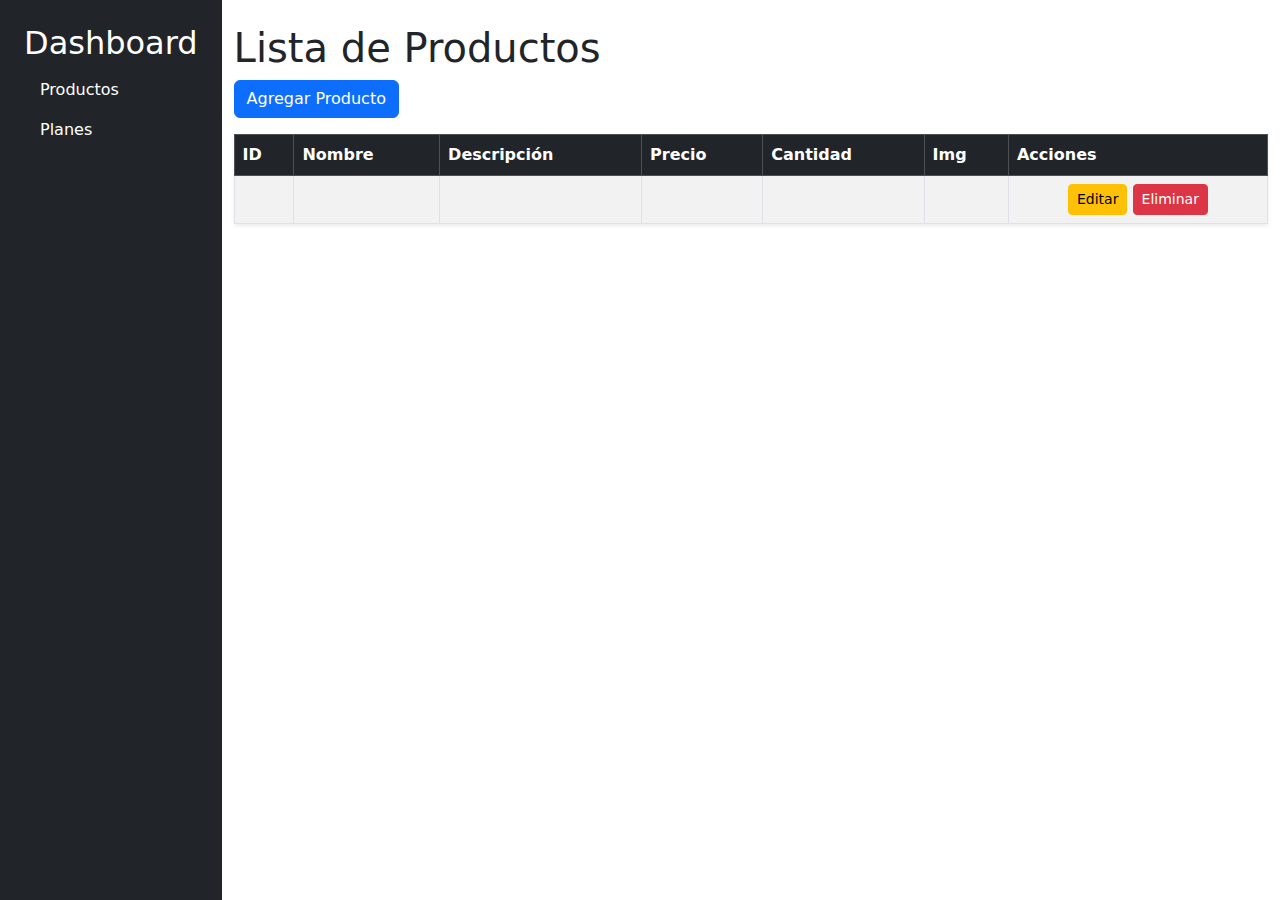
<file: src/main/resources/templates/index.html>
<!DOCTYPE html>
<html xmlns:th="http://www.thymeleaf.org">
  <head>
    <meta charset="UTF-8" />
    <title>Lista de Productos</title>
    <link
      href="https://cdn.jsdelivr.net/npm/bootstrap@5.3.0/dist/css/bootstrap.min.css"
      rel="stylesheet"
    />
    <link
      rel="stylesheet"
      href="https://cdnjs.cloudflare.com/ajax/libs/font-awesome/6.5.2/css/all.min.css"
      integrity="sha512-SnH5WK+bZxgPHs44uWIX+LLJAJ9/2PkPKZ5QiAj6Ta86w+fsb2TkcmfRyVX3pBnMFcV7oQPJkl9QevSCWr3W6A=="
      crossorigin="anonymous"
      referrerpolicy="no-referrer"
    />
    <link rel="stylesheet" th:href="@{/styles.css}" />
  </head>
  <body>
    <div class="d-flex">
      <!-- Menú lateral -->
      <div class="sidebar bg-dark text-white p-4 vh-100">
        <h2 class="text-center">Dashboard</h2>
        <ul class="nav flex-column">
          <li class="nav-item">
            <a class="nav-link text-white" th:href="@{/products}">
              <i class="fa-solid fa-box"></i> Productos
            </a>
          </li>
          <li class="nav-item">
            <a class="nav-link text-white" th:href="@{/memberships}">
              <i class="fa-solid fa-scroll"></i> Planes
            </a>
          </li>
        </ul>
      </div>

      <!-- Contenido principal -->
      <div class="content container mt-4 flex-grow-1">
        <h1>Lista de Productos</h1>
        <div class="mb-3">
          <a th:href="@{/product/add}" class="btn btn-primary"
            >Agregar Producto</a
          >
        </div>
        <table class="table table-striped table-bordered table-hover shadow-sm">
          <thead class="table-dark">
            <tr>
              <th>ID</th>
              <th>Nombre</th>
              <th>Descripción</th>
              <th>Precio</th>
              <th>Cantidad</th>
              <th>Img</th>
              <th>Acciones</th>
            </tr>
          </thead>
          <tbody>
            <tr th:each="product : ${products}">
              <td th:text="${product.id}"></td>
              <td th:text="${product.name}"></td>
              <td th:text="${product.description}"></td>
              <td th:text="${product.price}"></td>
              <td th:text="${product.quantity}"></td>
              <td th:text="${product.img}"></td>
              <td class="text-center">
                <a
                  th:href="@{/product/edit/{id}(id=${product.id})}"
                  class="btn btn-warning btn-sm"
                  title="Editar"
                  >Editar</a
                >
                <a
                  th:href="@{/product/delete/{id}(id=${product.id})}"
                  class="btn btn-danger btn-sm"
                  title="Eliminar"
                  onclick="return confirm('¿Estás seguro de que deseas eliminar este producto?');"
                >
                  Eliminar
                </a>
              </td>
            </tr>
          </tbody>
        </table>
      </div>
    </div>
  </body>
</html>
</file>
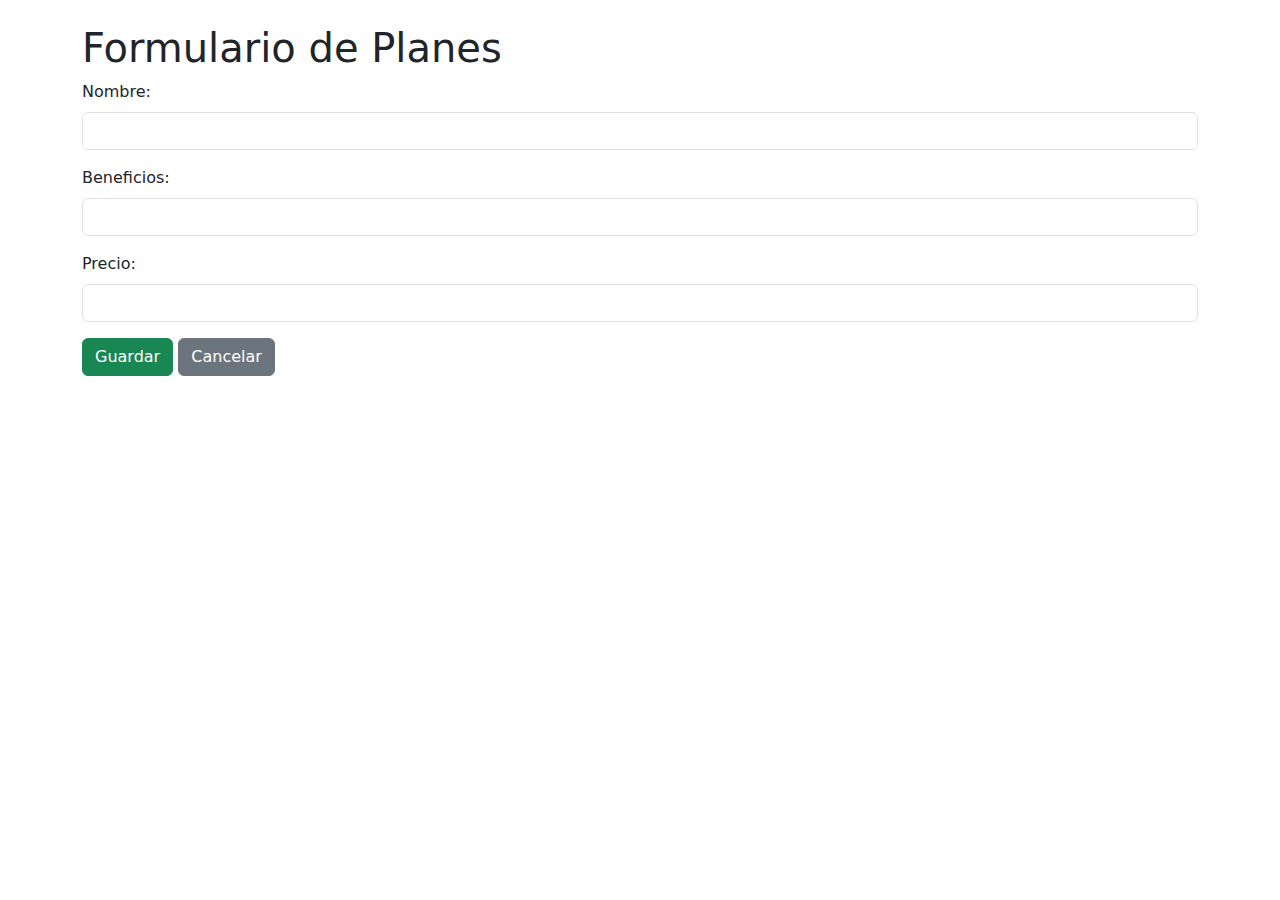
<file: src/main/resources/templates/addMemberships.html>
<!DOCTYPE html>
<html xmlns:th="http://www.thymeleaf.org">
  <head>
    <meta charset="UTF-8" />
    <title>Formulario de Planes</title>
    <link
      href="https://cdn.jsdelivr.net/npm/bootstrap@5.3.0/dist/css/bootstrap.min.css"
      rel="stylesheet"
    />
  </head>
  <body>
    <div class="container mt-4">
      <h1>Formulario de Planes</h1>
      <form
        th:action="@{/membership}"
        th:object="${membership}"
        method="post"
        id="membershipForm"
      >
        <input type="hidden" th:field="*{id}" />
        <div class="mb-3">
          <label for="name" class="form-label">Nombre:</label>
          <input
            type="text"
            th:field="*{name}"
            class="form-control"
            id="name"
            name="name"
            pattern="[A-Za-zÁÉÍÓÚáéíóúñÑ\s]{3,50}"
            minlength="3"
            maxlength="50"
            required
          />
        </div>
        <div class="mb-3">
          <label for="benefits" class="form-label">Beneficios:</label>
          <input
            type="text"
            th:field="*{benefits}"
            class="form-control"
            id="benefits"
            name="benefits"
            minlength="10"
            maxlength="200"
            required
          />
        </div>
        <div class="mb-3">
          <label for="price" class="form-label">Precio:</label>
          <input
            type="number"
            th:field="*{price}"
            class="form-control"
            id="price"
            name="price"
            min="0"
            step="0.01"
            required
          />
        </div>
        <button
          type="submit"
          class="btn btn-success"
          th:text="${membership.id == null} ? 'Guardar Nuevo' : 'Actualizar'"
        >
          Guardar
        </button>
        <a th:href="@{/memberships}" class="btn btn-secondary">Cancelar</a>
      </form>
    </div>
  </body>
</html>
</file>
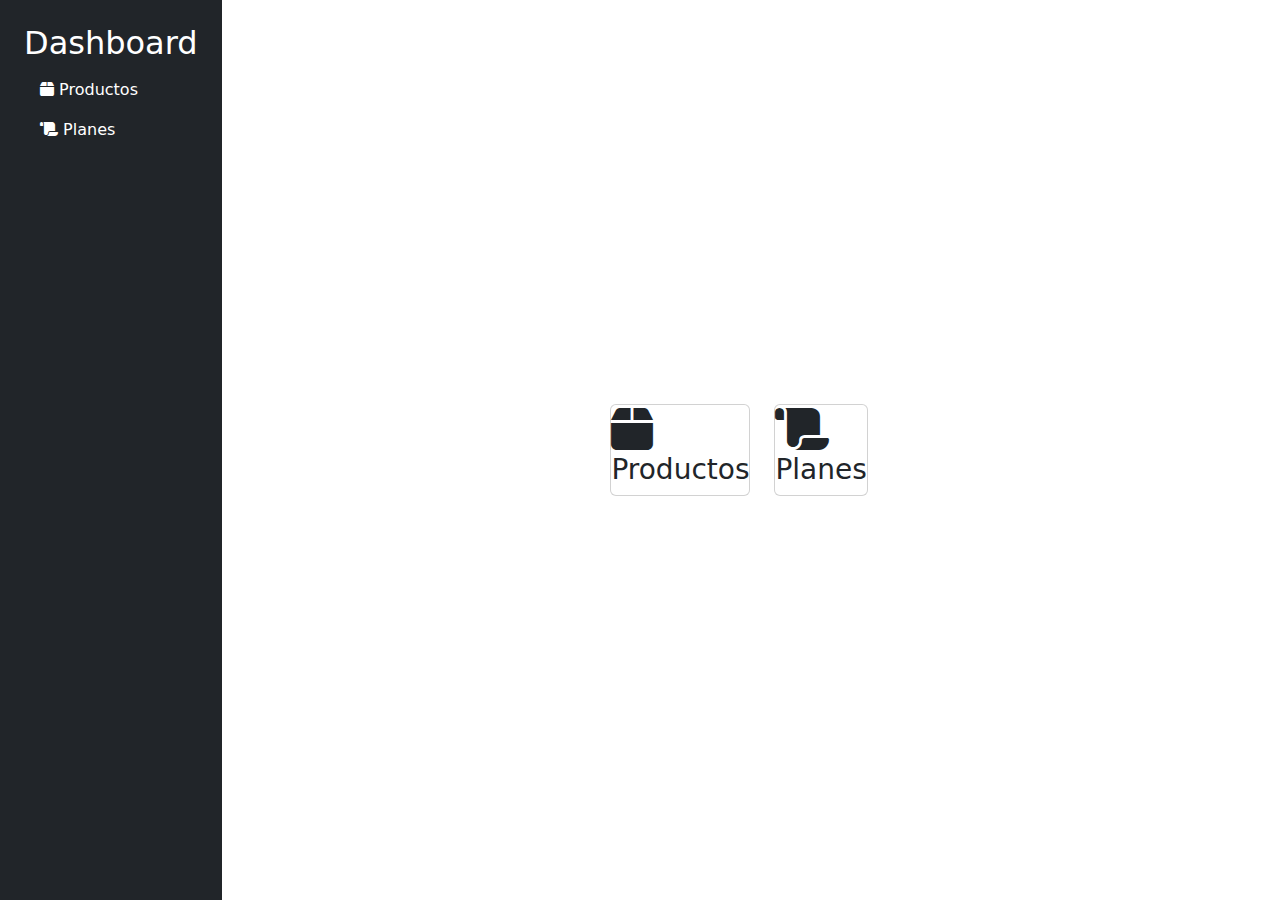
<file: src/main/resources/templates/dashboard.html>
<!DOCTYPE html>
<html xmlns:th="http://www.thymeleaf.org">
  <head>
    <meta charset="UTF-8" />
    <meta name="viewport" content="width=device-width, initial-scale=1.0" />
    <title>Admin Dashboard</title>
    <link
      rel="stylesheet"
      href="https://cdn.jsdelivr.net/npm/bootstrap@5.3.0/dist/css/bootstrap.min.css"
    />
    <link
      rel="stylesheet"
      href="https://cdnjs.cloudflare.com/ajax/libs/font-awesome/6.4.0/css/all.min.css"
    />
    <link rel="stylesheet" th:href="@{/styles.css}" />
  </head>
  <body class="d-flex">
    <!-- Menú lateral -->
    <div class="bg-dark text-white p-4 vh-100">
      <h2 class="text-center">Dashboard</h2>
      <ul class="nav flex-column">
        <li class="nav-item">
          <a class="nav-link text-white" th:href="@{/products}">
            <i class="fa-solid fa-box"></i> Productos
          </a>
        </li>
        <li class="nav-item">
          <a class="nav-link text-white" th:href="@{/memberships}">
            <i class="fa-solid fa-scroll"></i> Planes
          </a>
        </li>
      </ul>
    </div>
    <!-- Contenido principal -->
    <div
      class="container d-flex justify-content-center align-items-center flex-grow-1"
    >
      <div class="row">
        <div class="col-md-6 d-flex justify-content-center">
          <a th:href="@{/products}">
            <div class="card custom-card">
              <i class="fa-solid fa-box fa-3x"></i>
              <h3>Productos</h3>
            </div>
          </a>
        </div>
        <div class="col-md-6 d-flex justify-content-center">
          <a th:href="@{/memberships}">
            <div class="card custom-card">
              <i class="fa-solid fa-scroll fa-3x"></i>
              <h3>Planes</h3>
            </div>
          </a>
        </div>
      </div>
    </div>
  </body>
</html>
</file>
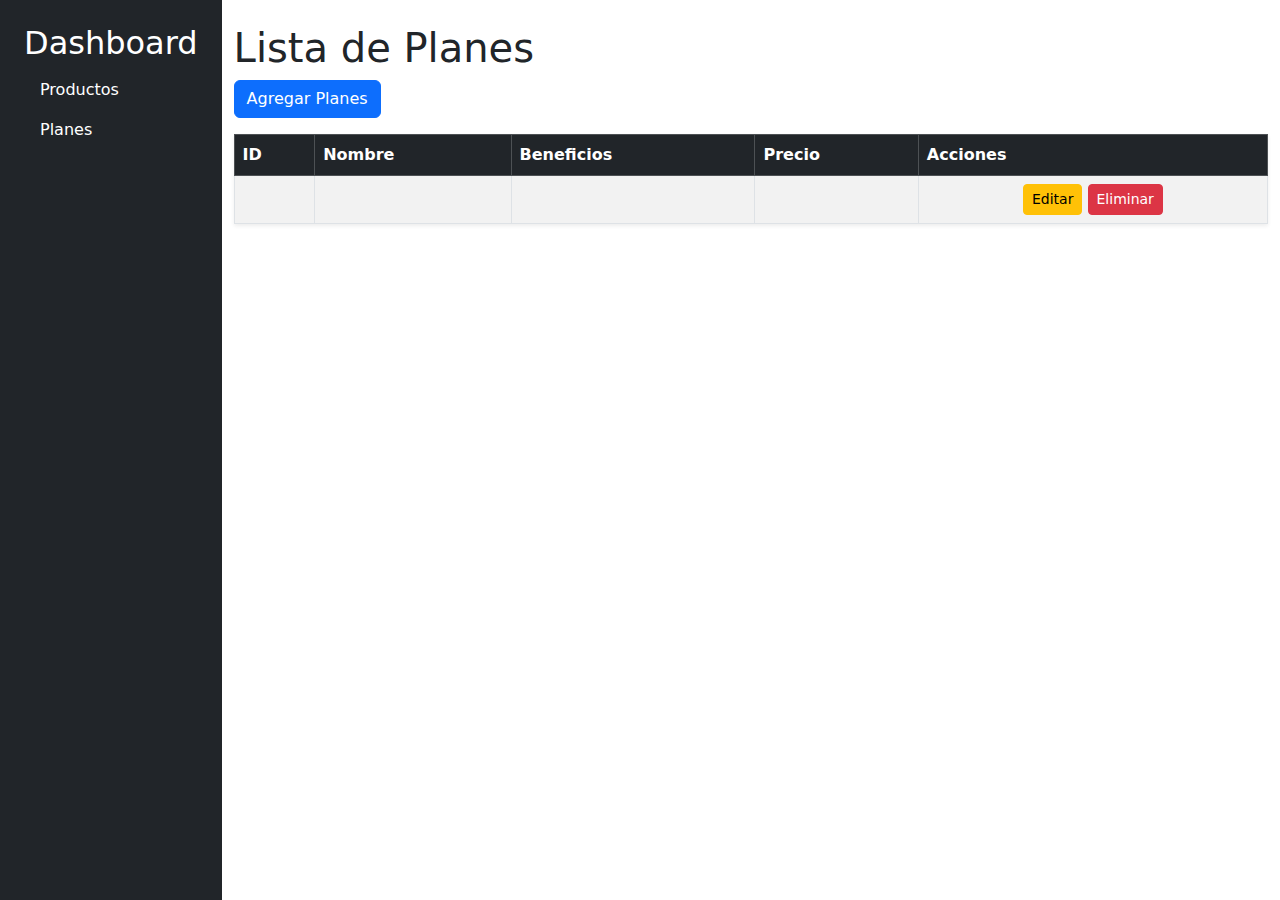
<file: src/main/resources/templates/memberships.html>
<!DOCTYPE html>
<html xmlns:th="http://www.thymeleaf.org">
  <head>
    <meta charset="UTF-8" />
    <title>Lista de Planes</title>
    <link
      href="https://cdn.jsdelivr.net/npm/bootstrap@5.3.0/dist/css/bootstrap.min.css"
      rel="stylesheet"
    />
    <link
      rel="stylesheet"
      href="https://cdnjs.cloudflare.com/ajax/libs/font-awesome/6.5.2/css/all.min.css"
      integrity="sha512-SnH5WK+bZxgPHs44uWIX+LLJAJ9/2PkPKZ5QiAj6Ta86w+fsb2TkcmfRyVX3pBnMFcV7oQPJkl9QevSCWr3W6A=="
      crossorigin="anonymous"
      referrerpolicy="no-referrer"
    />
    <link rel="stylesheet" th:href="@{/styles.css}" />
  </head>
  <body>
    <div class="d-flex">
      <!-- Menú lateral -->
      <div class="sidebar bg-dark text-white p-4 vh-100">
        <h2 class="text-center">Dashboard</h2>
        <ul class="nav flex-column">
          <li class="nav-item">
            <a class="nav-link text-white" th:href="@{/products}">
              <i class="fa-solid fa-box"></i> Productos
            </a>
          </li>
          <li class="nav-item">
            <a class="nav-link text-white" th:href="@{/memberships}">
              <i class="fa-solid fa-scroll"></i> Planes
            </a>
          </li>
        </ul>
      </div>

      <!-- Contenido principal -->
      <div class="content container mt-4 flex-grow-1">
        <h1>Lista de Planes</h1>
        <div class="mb-3">
          <a th:href="@{/membership/addMemberships}" class="btn btn-primary"
            >Agregar Planes</a
          >
        </div>
        <table class="table table-striped table-bordered table-hover shadow-sm">
          <thead class="table-dark">
            <tr>
              <th>ID</th>
              <th>Nombre</th>
              <th>Beneficios</th>
              <th>Precio</th>
              <th>Acciones</th>
            </tr>
          </thead>
          <tbody>
            <tr th:each="membership : ${memberships}">
              <td th:text="${membership.id}"></td>
              <td th:text="${membership.name}"></td>
              <td th:text="${membership.benefits}"></td>
              <td th:text="${membership.price}"></td>
              <td class="text-center">
                <a
                  th:href="@{/membership/edit/{id}(id=${membership.id})}"
                  class="btn btn-warning btn-sm"
                  title="Editar"
                  >Editar</a
                >
                <a
                  th:href="@{/membership/delete/{id}(id=${membership.id})}"
                  class="btn btn-danger btn-sm"
                  title="Eliminar"
                  onclick="return confirm('¿Estás seguro de que deseas eliminar este plan?');"
                >
                  Eliminar
                </a>
              </td>
            </tr>
          </tbody>
        </table>
      </div>
    </div>
  </body>
</html>
</file>
